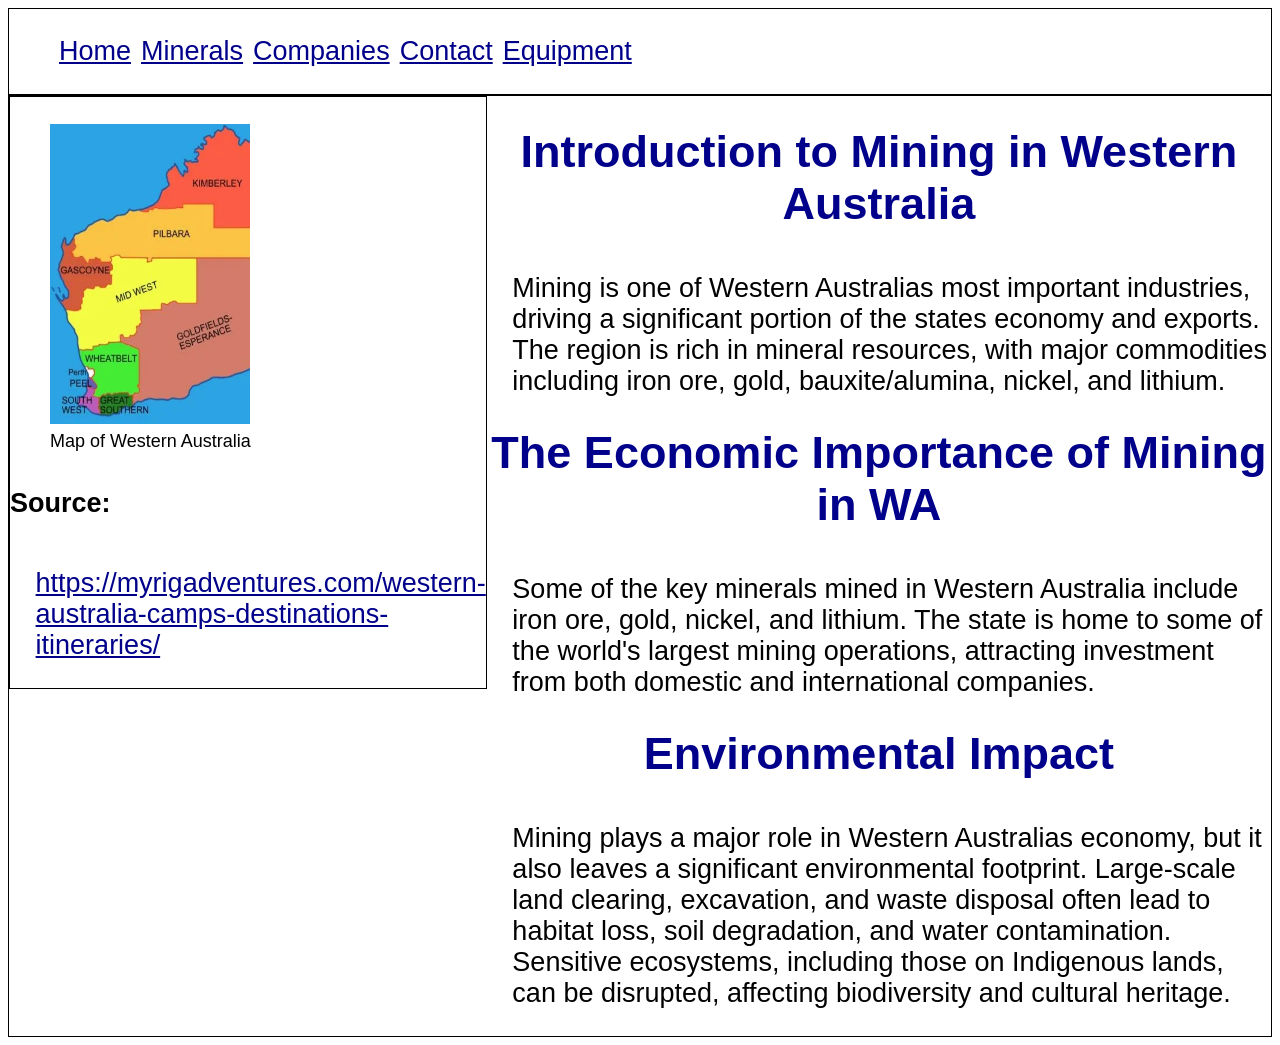
<file: index.htm>
<!DOCTYPE html>
<html lang="en">


<head>
    <meta charset="UTF-8">
    <meta name="viewport" content="width=device-width, initial-scale=1.0">
    <title>Mining in Western Australia</title>
    <link rel="stylesheet" href="styles.css">

</head>







<!-- alt + z allows you to warp text for easier reading. -->

<body>

    <div>
        <nav>
            <ul style="display: flex; list-style-type: none;">
                <li><a style="margin-right: 10px;" href="index.htm">Home</a></li>
                <li><a style="margin-right: 10px;" href="minerals.htm">Minerals</a></li>
                <li><a style="margin-right: 10px;" href="companies.htm">Companies</a></li>
                <li><a style="margin-right: 10px;" href="contact.htm">Contact</a></li>
                <li><a style="margin-right: 10px;" href="equipment.htm">Equipment</a></li>
            </ul>
        </nav>
    </div>

    <main>
        <div>
            <aside>
                <figure>
                    <a href="https://en.wikipedia.org/wiki/Mining_in_Western_Australia">
                        <img src="images/WesternAustralianMap.png" alt="Map of Western Australia"
                            style="width: 200px; height: 300px;">
                    </a>
                    <figcaption>Map of Western Australia</figcaption>


                </figure>

                <h4>Source:</h4>
                <p>
                    <a href="https://myrigadventures.com/western-australia-camps-destinations-itineraries/"
                        target="_blank">https://myrigadventures.com/western-australia-camps-destinations-itineraries/
                    </a>
                </p>
            </aside>

        </div>
        <div>
            <h1>Introduction to Mining in Western Australia</h1>
            <p>Mining is one of Western Australias most important industries, driving a significant portion of the
                states
                economy and exports. The region is rich in mineral resources, with major commodities including iron ore,
                gold, bauxite/alumina, nickel, and lithium.
            </p>
            <h1>The Economic Importance of Mining in WA</h1>
            <p>Some of the key minerals mined in Western Australia include iron ore, gold, nickel, and lithium. The
                state is
                home to some of the world's largest mining operations, attracting investment from both domestic and
                international companies.
            </p>
            <h1>Environmental Impact</h1>
            <p>Mining plays a major role in Western Australias economy, but it also leaves a significant environmental
                footprint. Large-scale land clearing, excavation, and waste disposal often lead to habitat loss, soil
                degradation, and water contamination. Sensitive ecosystems, including those on Indigenous lands, can be
                disrupted, affecting biodiversity and cultural heritage.
            </p>
        </div>

    </main>

</body>

</html>
</file>
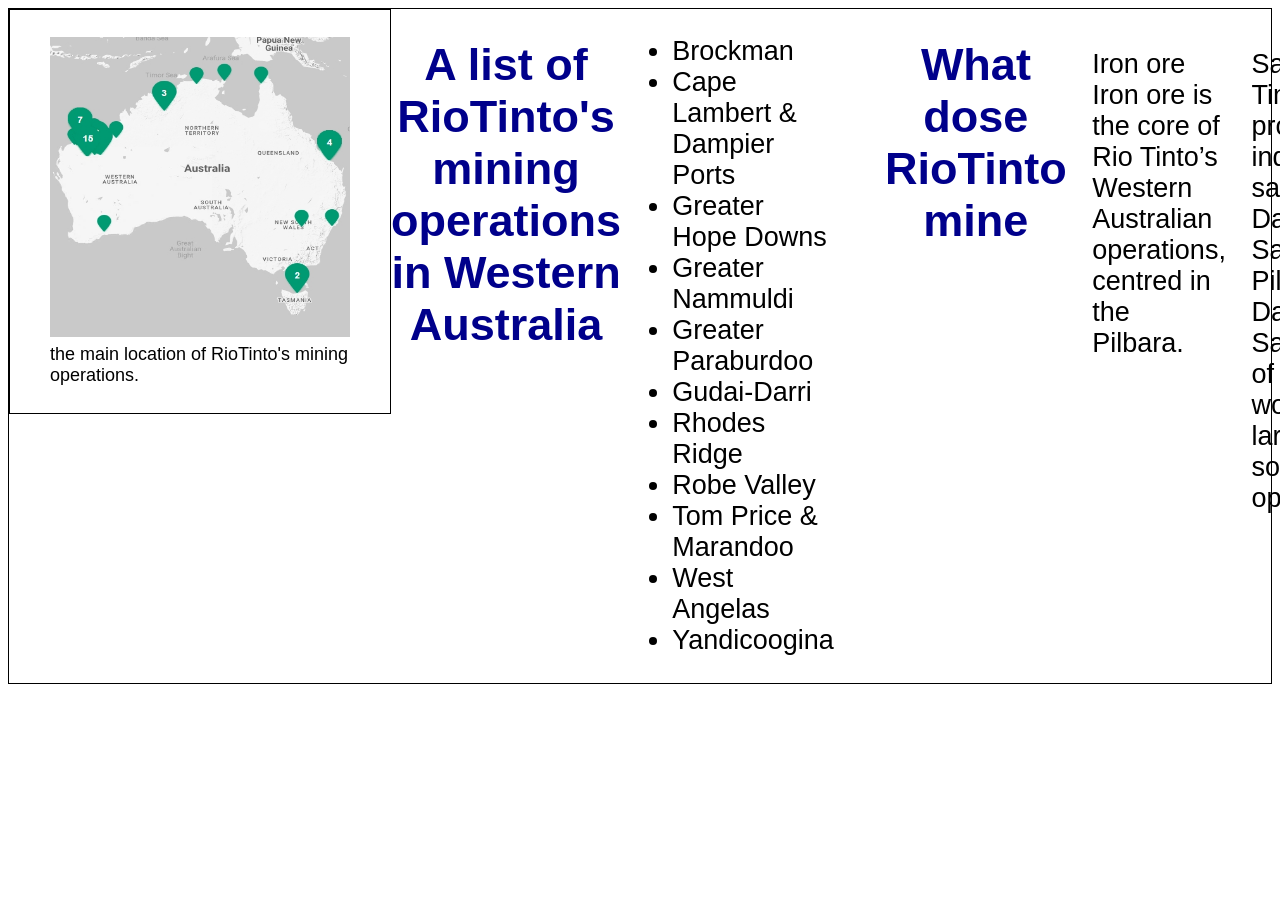
<file: comp001.htm>
<!DOCTYPE html>
<html lang="en">


<head>
    <meta charset="UTF-8">
    <meta name="viewport" content="width=device-width, initial-scale=1.0">
    <title>currcompany</title>
    <link rel="stylesheet" href="styles.css">

</head>







<!-- alt + z allows you to warp text for easier reading. -->

<body>

    <div>

    </div>

    <main>

        <div>
            <aside>
                <figure>
                    <a
                        href="https://www.riotinto.com/en/Operations#operations-results_globalsearchtags=australia%2COperation%2CAustralia%20and%20NZ">
                        <img src="images/RioTinto_Mining_Operations.png" alt="Map of Western Australia"
                            style="width: 300px; height: 300px;">
                    </a>
                    <figcaption>the main location of RioTinto's mining operations.</figcaption>

                </figure>
            </aside>

        </div>



        <h1>A list of RioTinto's mining operations in Western Australia</h1>

        <ul class="a">
            <li>Brockman</li>
            <li>Cape Lambert & Dampier Ports</li>
            <li>Greater Hope Downs</li>
            <li>Greater Nammuldi</li>
            <li>Greater Paraburdoo</li>
            <li>Gudai-Darri</li>
            <li>Rhodes Ridge</li>
            <li>Robe Valley</li>
            <li>Tom Price & Marandoo</li>
            <li>West Angelas</li>
            <li>Yandicoogina</li>
        </ul>

        <h1>What dose RioTinto mine</h1>

        <p>
            Iron ore
            Iron ore is the core of Rio Tinto’s Western Australian operations, centred in the Pilbara.
        </p>

        <p>
            Salt
            Rio Tinto produces industrial salt at Dampier Salt in the Pilbara.
            Dampier Salt is one of the world’s largest solar salt operations.
        </p>

        <p>
            Lithium
            Rio Tinto produces lithium at Mt Cattlin, near Ravensthorpe in southern Western Australia.
            Lithium is a growing part of the company’s WA portfolio due to battery-materials demand.
        </p>

        <p>
            Copper–gold (development/exploration)
            Rio Tinto is advancing Winu, a copper–gold project in the Pilbara.
            Winu is not yet a full production mine but is a significant future resource as development advances.
        </p>

        <h1>How many people dose RioTinto employ</h1>

        <p>
            RioTinto employs 100k+ employees.
        </p>

        <p>
            Source:
            <a href="https://tsmining.com.au/company/rio-tinto-services-ltd" target="_blank">Rio Tinto Services Ltd</a>
            Source:
            <a href="https://www.riotinto.com/en/operations/anz/western-australia" target="_blank">What Dose Rio Tinto
                Mine?</a>
        </p>

    </main>

</body>

</html>
</file>
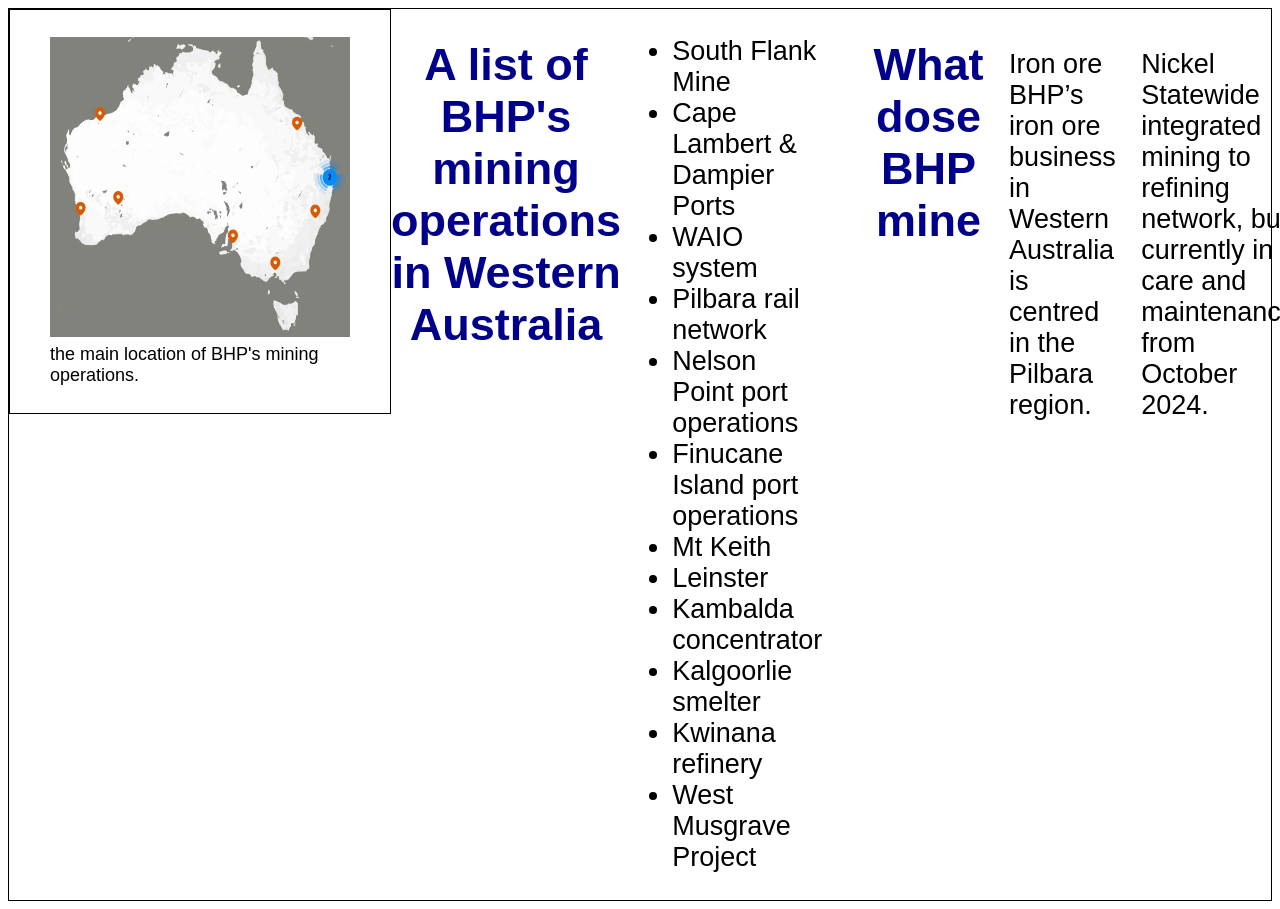
<file: comp002.htm>
<!DOCTYPE html>
<html lang="en">


<head>
    <meta charset="UTF-8">
    <meta name="viewport" content="width=device-width, initial-scale=1.0">
    <title>currcompany</title>
    <link rel="stylesheet" href="styles.css">

</head>







<!-- alt + z allows you to warp text for easier reading. -->

<body>

    <div>

    </div>

    <main>

        <div>
            <aside>
                <figure>
                    <a href="https://www.bhp.com/what-we-do/global-locations">
                        <img src="images/BHPOperationsMap.png" alt="Map of Western Australia"
                            style="width: 300px; height: 300px;">
                    </a>
                    <figcaption>the main location of BHP's mining operations.</figcaption>

                </figure>
            </aside>

        </div>



        <h1>A list of BHP's mining operations in Western Australia</h1>

        <ul class="a">
            <li>South Flank Mine</li>
            <li>Cape Lambert & Dampier Ports</li>
            <li>WAIO system</li>
            <li>Pilbara rail network</li>
            <li>Nelson Point port operations</li>
            <li>Finucane Island port operations</li>
            <li>Mt Keith</li>
            <li>Leinster</li>
            <li>Kambalda concentrator</li>
            <li>Kalgoorlie smelter</li>
            <li>Kwinana refinery</li>
            <li>West Musgrave Project</li>
        </ul>

        <h1>What dose BHP mine</h1>

        <p>
            Iron ore
            BHP’s iron ore business in Western Australia is centred in the Pilbara region.
        </p>

        <p>
            Nickel
            Statewide integrated mining to refining network, but currently in care and maintenance from October 2024.
        </p>

        <h1>How many people dose BHP employ</h1>

        <p>
            BHP employs 50k+ employees
        </p>

        <p>
            Source
            <a href="https://www.bhp.com/what-we-do/global-locations/australia/western-australia" target="_blank">BHP
                Mining Services</a>
            Source
            <a href="https://www.bhp.com/about/our-businesses/minerals-australia" target="_blank">What Dose BHP
                Mine?</a>
        </p>

    </main>

</body>

</html>
</file>
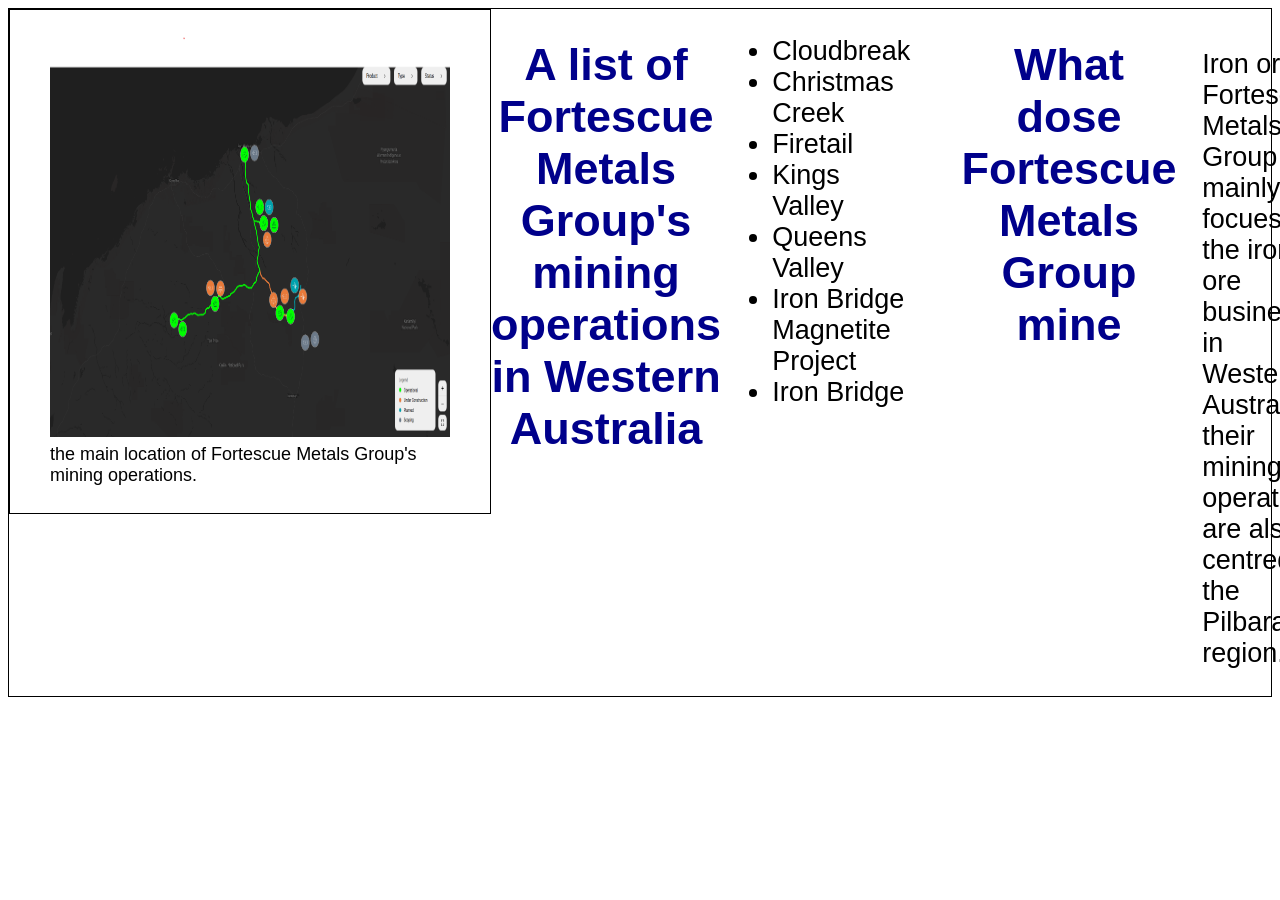
<file: comp003.htm>
<!DOCTYPE html>
<html lang="en">


<head>
    <meta charset="UTF-8">
    <meta name="viewport" content="width=device-width, initial-scale=1.0">
    <title>currcompany</title>
    <link rel="stylesheet" href="styles.css">

</head>







<!-- alt + z allows you to warp text for easier reading. -->

<body>

    <div>

    </div>

    <main>

        <div>
            <aside>
                <figure>
                    <a
                        href="https://www.fortescue.com/en/what-we-do/operations">
                        <img src="images/Fortescue_Map.png" alt="Map of Western Australia"
                            style="width: 400px; height: 400px;">
                    </a>
                    <figcaption>the main location of Fortescue Metals Group's mining operations.</figcaption>

                </figure>
            </aside>

        </div>


      
<h1>A list of Fortescue Metals Group's mining operations in Western Australia</h1>

<ul class="a">
    <li>Cloudbreak</li>
    <li>Christmas Creek</li>
    <li>Firetail</li>
    <li>Kings Valley</li>
    <li>Queens Valley</li>
    <li>Iron Bridge Magnetite Project</li>
    <li>Iron Bridge</li>
</ul>

<h1>What dose Fortescue Metals Group mine</h1>

<p>
    Iron ore
    Fortescue Metals Group mainly focues in the iron ore business in Western Australia their mining operations are also centred in the Pilbara region.
</p>

<p>
    Nickel
    Statewide integrated mining to refining network, but currently in care and maintenance from October 2024.
</p>

<h1>How many people dose Fortescue Metals Group employ</h1>

<p>
    Fortescue Metals Group employs 20k+ employees
</p>

<p>
    Source
    <a href="https://www.fortescue.com/en" target="_blank">Fortescue Metals Group</a>
    Source
    <a href="https://www.fortescue.com/en/what-we-do/operations" target="_blank">What Dose Fortescue Metals Group Mine?</a>
</p>

    </main>

</body>

</html>
</file>
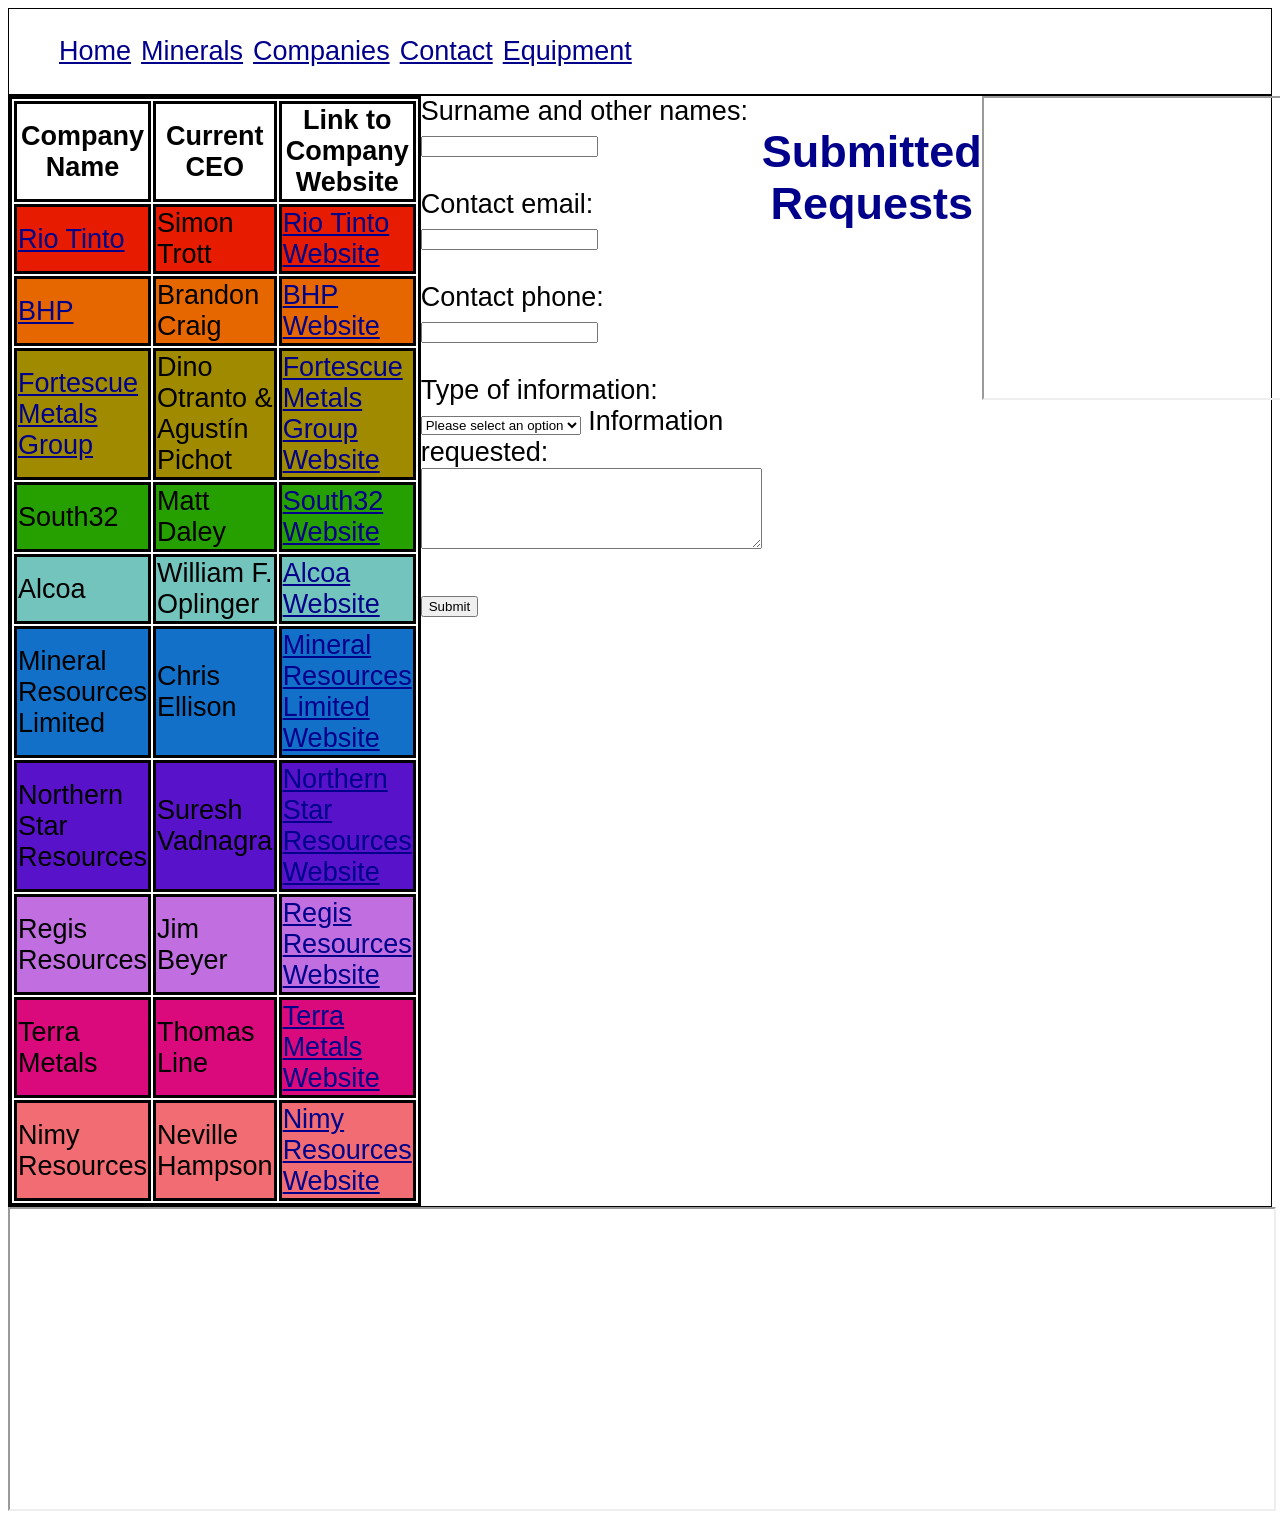
<file: contact.htm>
<!DOCTYPE html>
<html lang="en">


<head>
    <meta charset="UTF-8">
    <meta name="viewport" content="width=device-width, initial-scale=1.0">
    <title>Mining in Western Australia</title>
    <link rel="stylesheet" href="styles.css">

</head>







<!-- alt + z allows you to warp text for easier reading. -->

<body>

    <div>
        <nav>
            <ul style="display: flex; list-style-type: none;">
                <li><a style="margin-right: 10px;" href="index.htm">Home</a></li>
                <li><a style="margin-right: 10px;" href="minerals.htm">Minerals</a></li>
                <li><a style="margin-right: 10px;" href="companies.htm">Companies</a></li>
                <li><a style="margin-right: 10px;" href="contact.htm">Contact</a></li>
                <li><a style="margin-right: 10px;" href="equipment.htm">Equipment</a></li>
            </ul>
        </nav>
    </div>

    <main>


        <table>
            <tr>
                <th>Company Name</th>
                <th>Current CEO</th>
                <th>Link to Company Website</th>
            </tr>
            <tr style="background-color: #e61b00;">
                <td><a href="comp001.htm">Rio Tinto</a></td>
                <td>Simon Trott</td>
                <td><a href="https://www.riotinto.com/en/operations/anz/western-australia" target="_blank">Rio Tinto
                        Website</a></td>
            </tr>
            <tr style="background-color: #e66700;">
                <td><a href="comp002.htm">BHP</a></td>
                <td>Brandon Craig</td>
                <td><a href="https://www.bhp.com/" target="_blank">BHP Website</a></td>
            </tr>
            <tr style="background-color: #a08b00;">
                <td><a href="comp003.htm">Fortescue Metals Group</a></td>
                <td>Dino Otranto & Agustín Pichot</td>
                <td><a href="https://www.fortescue.com/en" target="_blank">Fortescue Metals Group Website</a></td>
            </tr>
            <tr style="background-color: #25a000;">
                <td>South32</td>
                <td>Matt Daley</td>
                <td><a href="https://www.south32.net/" target="_blank">South32 Website</a></td>
            </tr>
            <tr style="background-color: #72c4bd;">
                <td>Alcoa</td>
                <td>William F. Oplinger</td>
                <td><a href="https://www.alcoa.com/australia/en/" target="_blank">Alcoa Website</a></td>
            </tr>
            <tr style="background-color: #1270c9;">
                <td>Mineral Resources Limited</td>
                <td>Chris Ellison</td>
                <td><a href="https://www.mineralresources.com.au/" target="_blank">Mineral Resources Limited Website</a>
                </td>
            </tr>
            <tr style="background-color: #5812c9;">
                <td>Northern Star Resources</td>
                <td>Suresh Vadnagra</td>
                <td><a href="https://www.nsrltd.com/" target="_blank">Northern Star Resources Website</a></td>
            </tr>
            <tr style="background-color: #c06ee0;">
                <td>Regis Resources</td>
                <td>Jim Beyer</td>
                <td><a href="https://www.regisresources.com.au/" target="_blank">Regis Resources Website</a></td>
            </tr>
            <tr style="background-color: #da0a7c;">
                <td>Terra Metals</td>
                <td>Thomas Line</td>
                <td><a href="https://terrametals.com.au/" target="_blank">Terra Metals Website</a></td>
            </tr>
            <tr style="background-color: #f16c73;">
                <td>Nimy Resources</td>
                <td>Neville Hampson</td>
                <td><a href="https://nimy.com.au/" target="_blank">Nimy Resources Website</a></td>
            </tr>
        </table>

        <form action="additem.php" method="post" target="requestlist" onsubmit="return validateForm()">

            <label for="requestor">Surname and other names:</label><br>
            <input type="text" id="requestor" name="requestor"><br><br>

            <label for="email">Contact email:</label><br>
            <input type="text" id="email" name="email"><br><br>

            <label for="phone">Contact phone:</label><br>
            <input type="text" id="phone" name="phone"><br><br>

            <label for="infotype">Type of information:</label><br>

            <select id="infotype" name="infotype">
                <option value="">Please select an option</option>
                <option value="company">Company</option>
                <option value="mineral">Mineral</option>
                <option value="equipment">Equipment</option>
            </select>

            <label for="request">Information requested:</label><br>

            <textarea id="request" name="request" rows="5" cols="40"></textarea><br><br>

            <input type="submit" value="Submit">

        </form>

        <h1>Submitted Requests</h1>

        <iframe name="requestlist" width="1000" height="300" style="width: 100%; height: 300px;" title="List of submitted information requests">
        </iframe>

    </main>
    <script>


        function validateForm() {


            var requestor = document.getElementById("requestor").value.trim();
            var email = document.getElementById("email").value.trim();
            var phone = document.getElementById("phone").value.trim();
            var infotype = document.getElementById("infotype").value;
            var request = document.getElementById("request").value.trim();


            if (requestor === "" || email === "" || phone === "" ||
                infotype === "" || request === "") {

                alert("Please complete all fields before submitting.");
                return false;
            }


            var fields = [requestor, email, phone, infotype, request];

            for (var i = 0; i < fields.length; i++) {

                if (fields[i].toLowerCase().includes("<script>")) {

                    alert("The text <script> is not allowed in the form.");
                    return false;
                }
            }


            alert("Your request has been submitted successfully!");

            return true;
        }

    </script>


    <iframe name="requestlist" width="1000" height="300" style="width: 100%; height: 300px;" title="List of submitted information requests">
    </iframe>


</body>

</html>
</file>
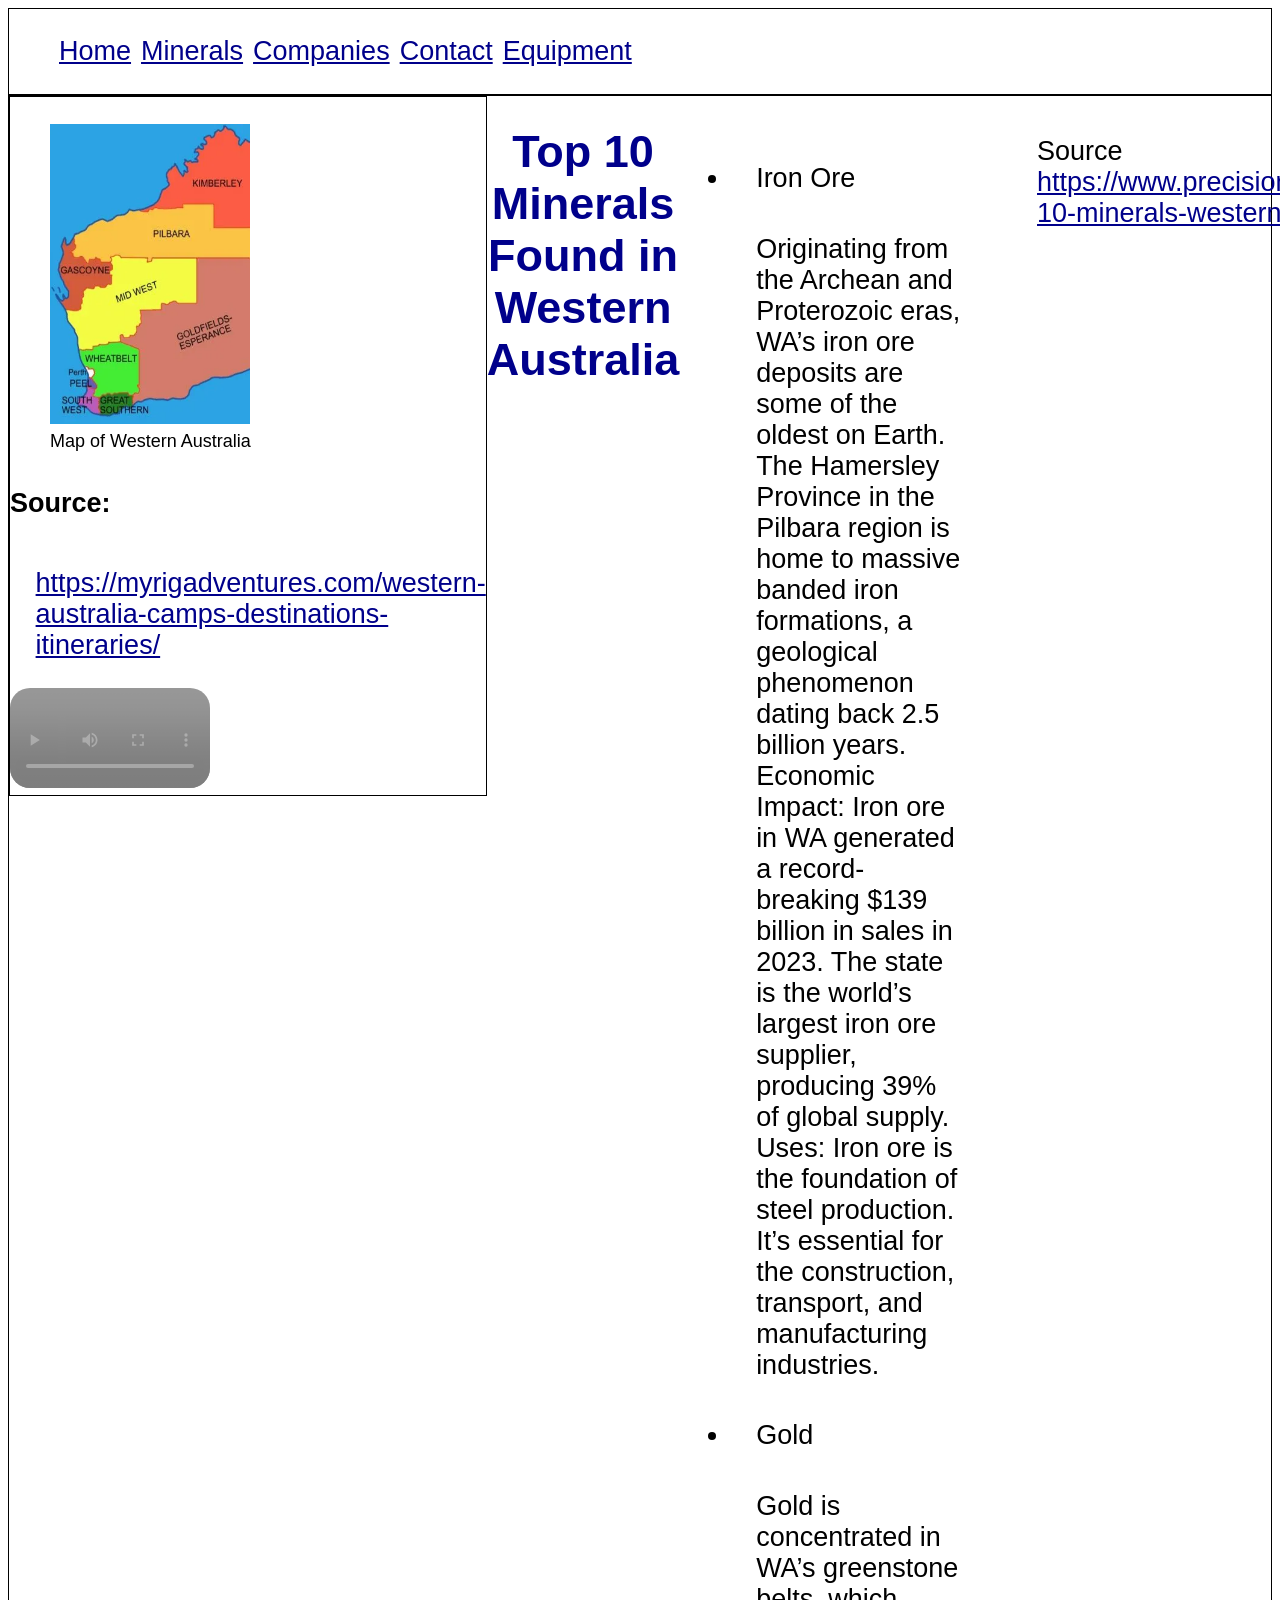
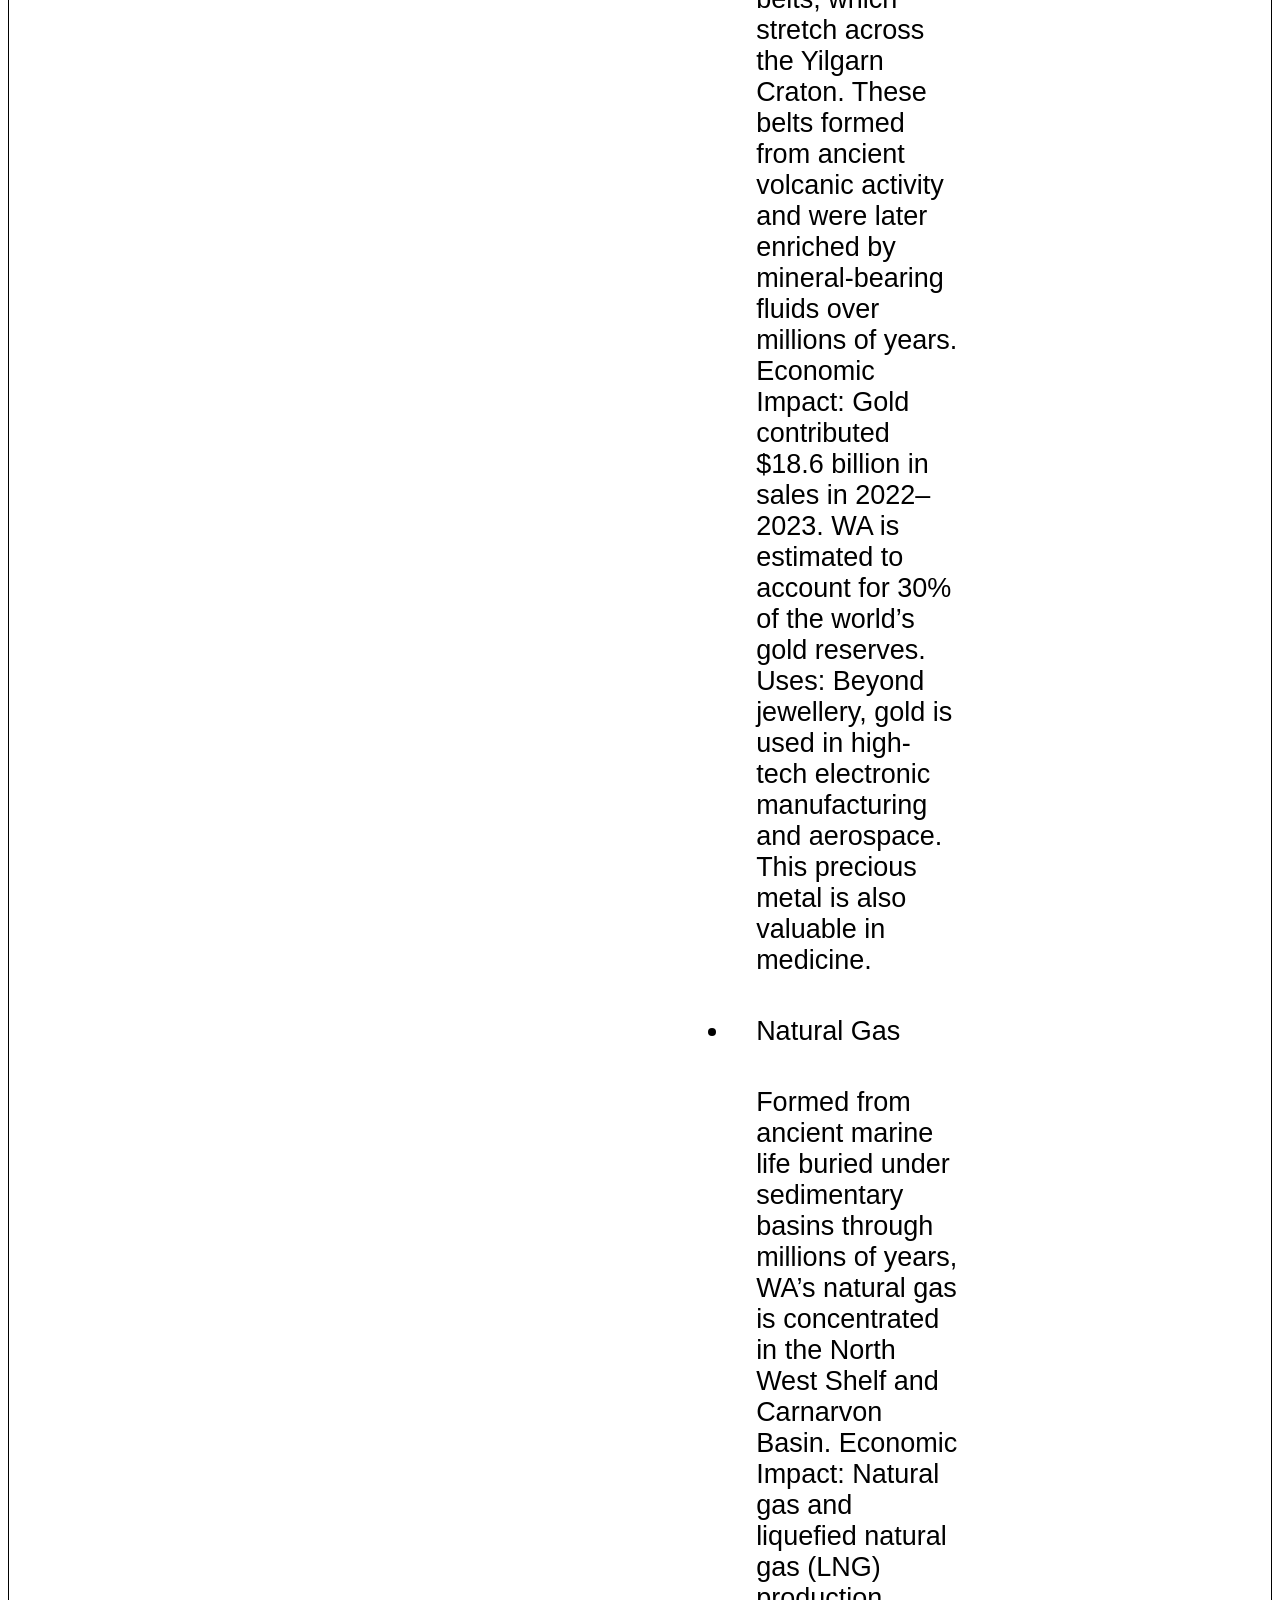
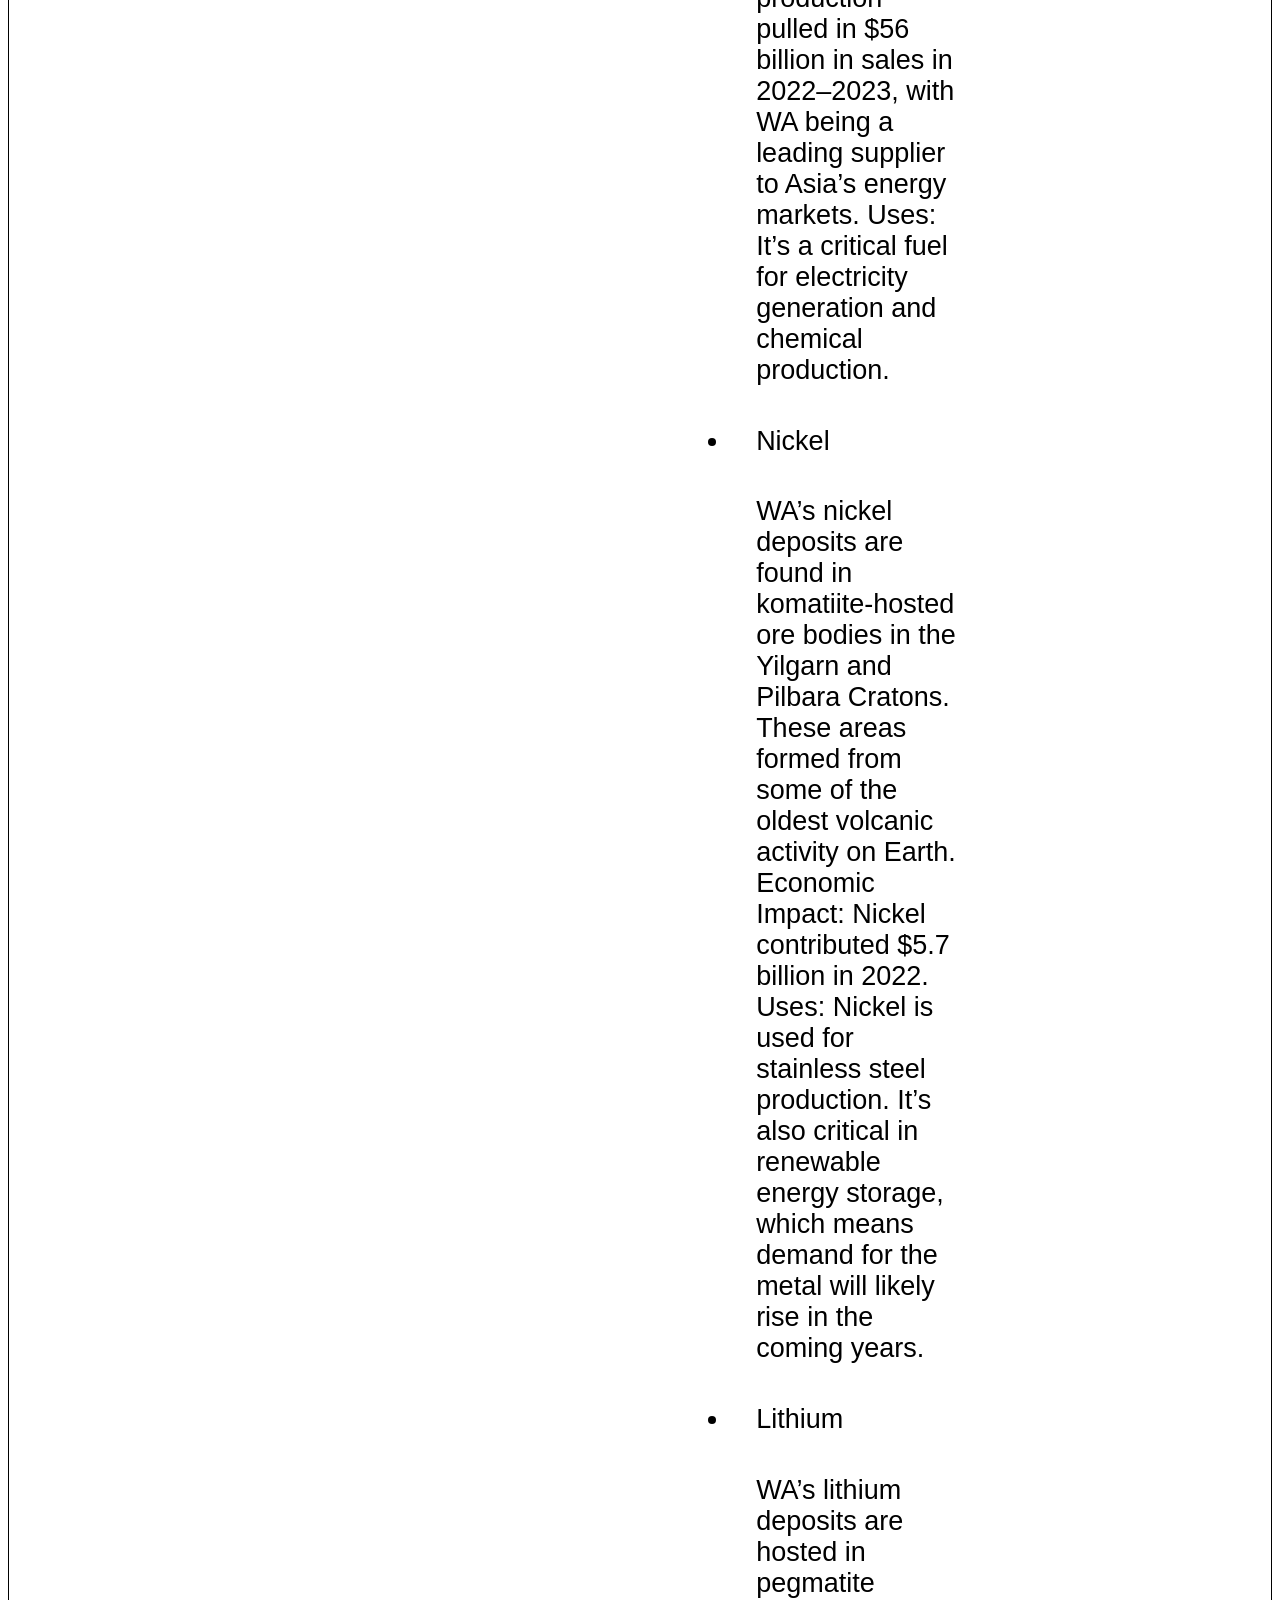
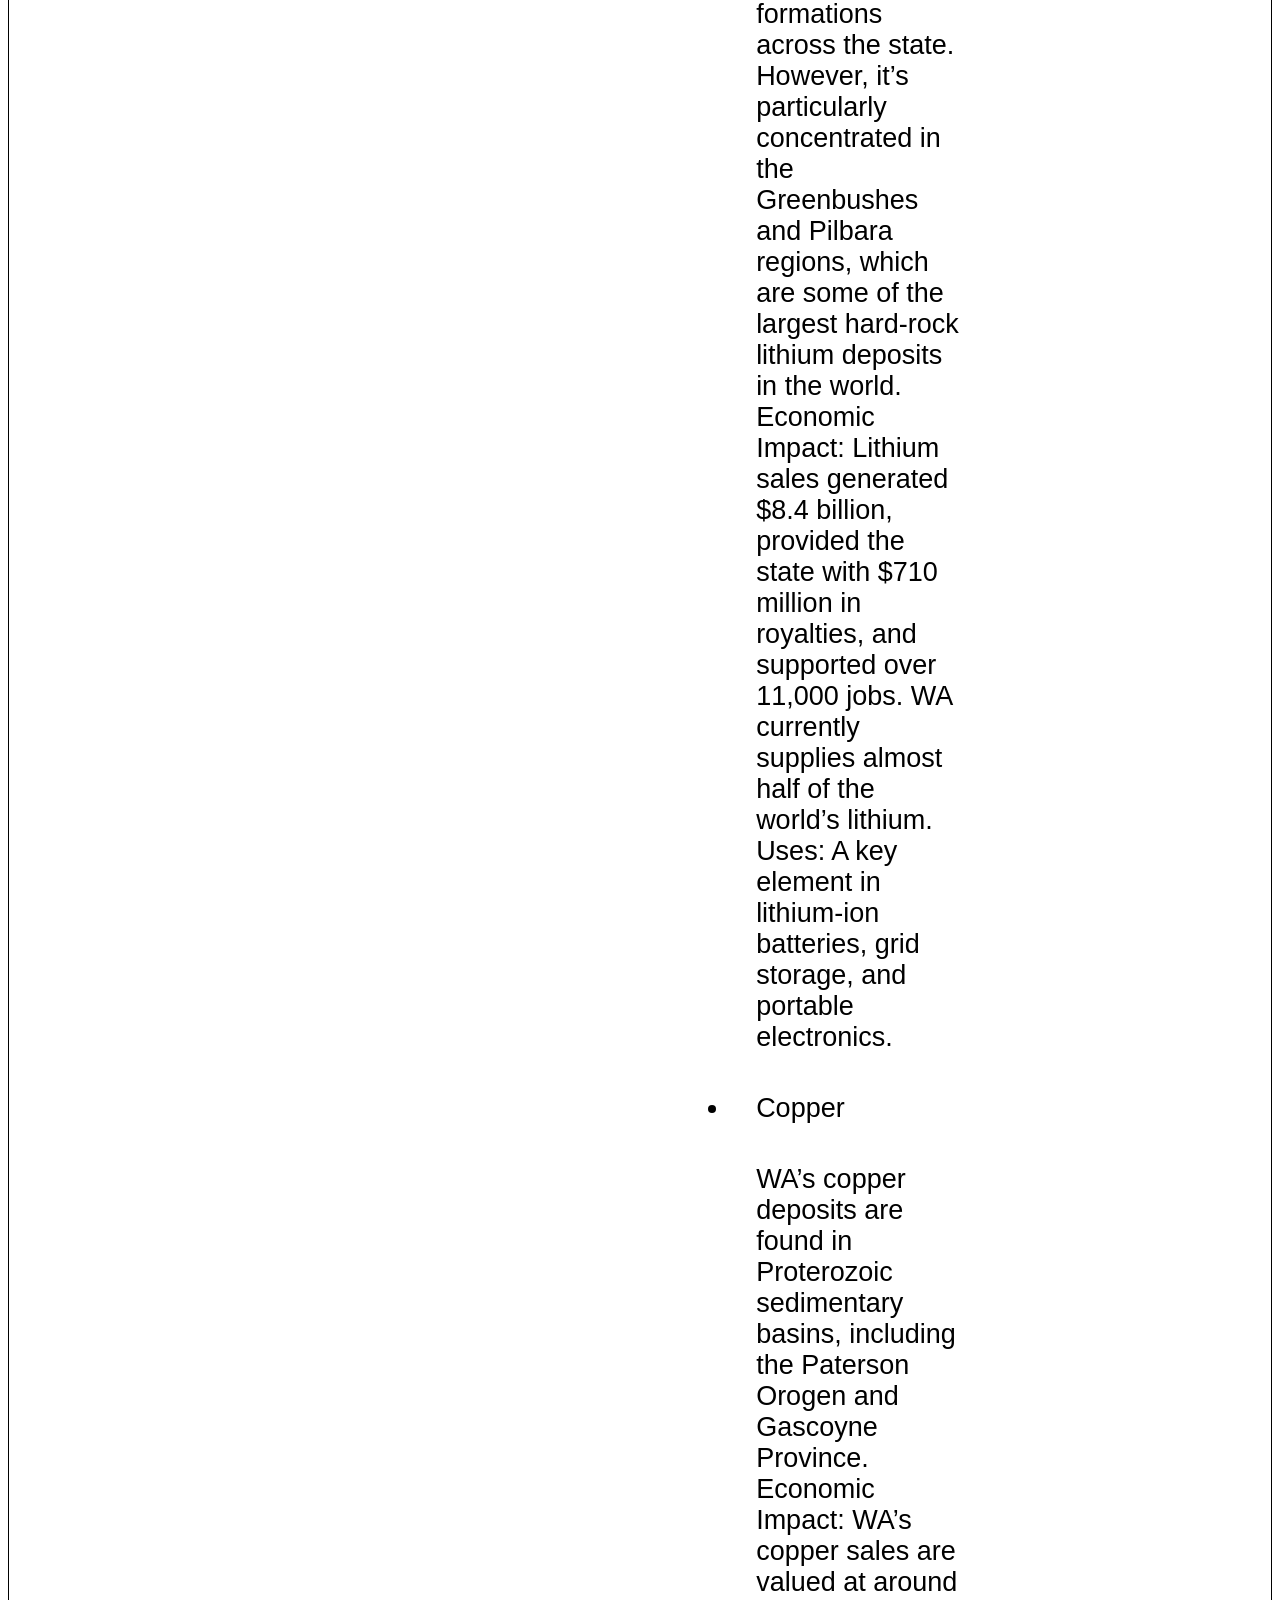
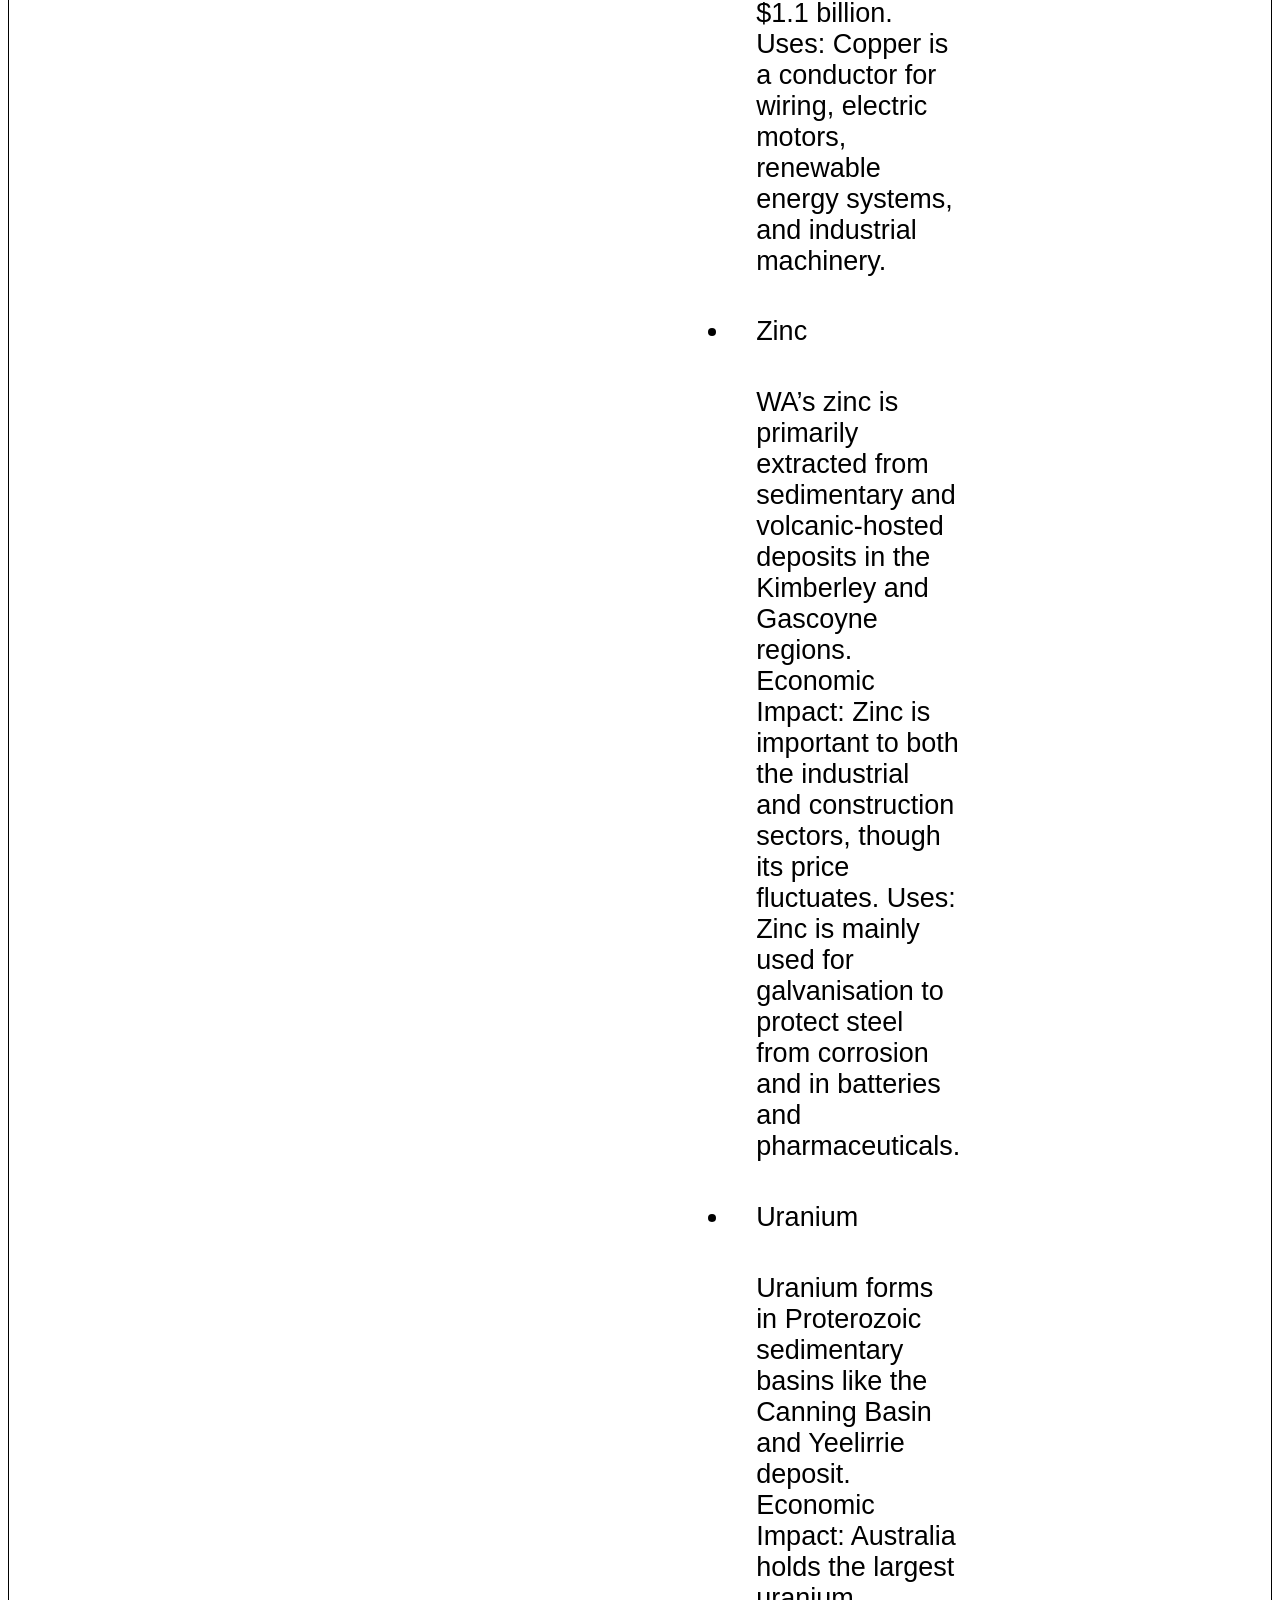
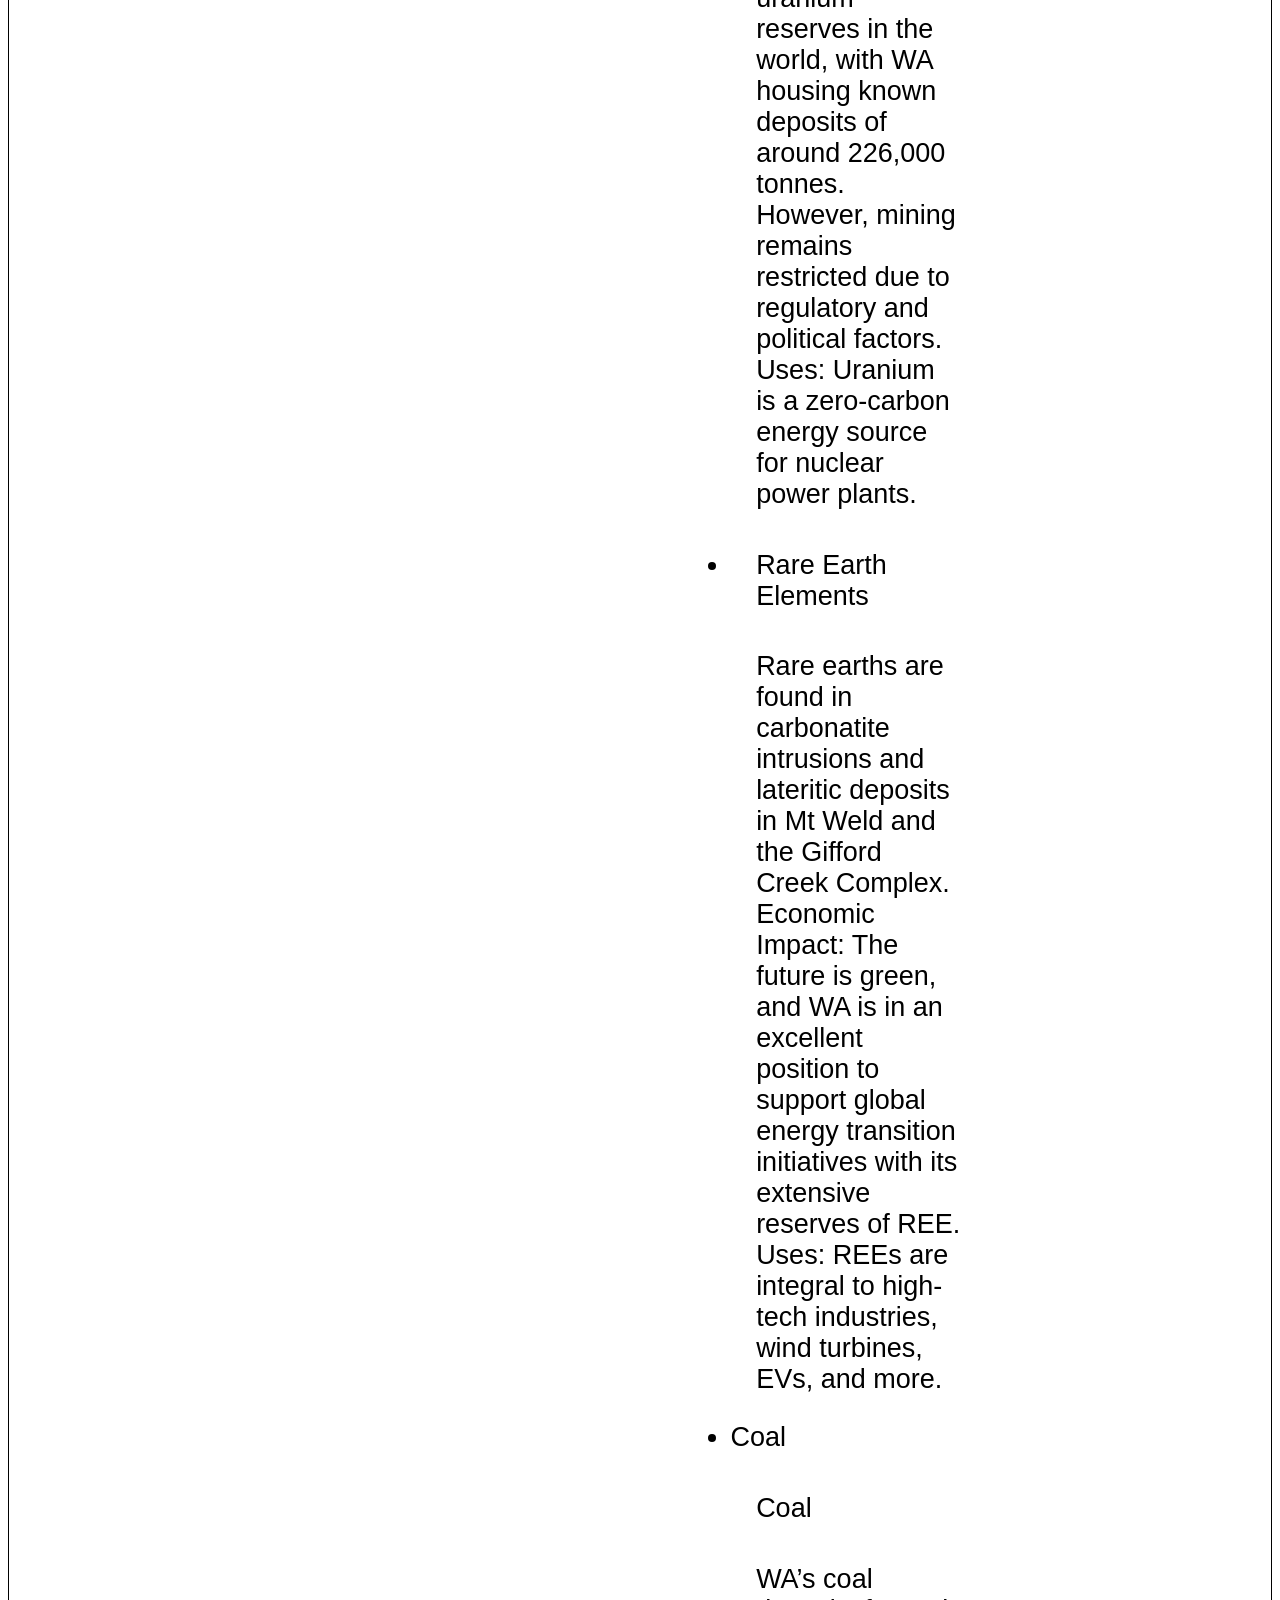
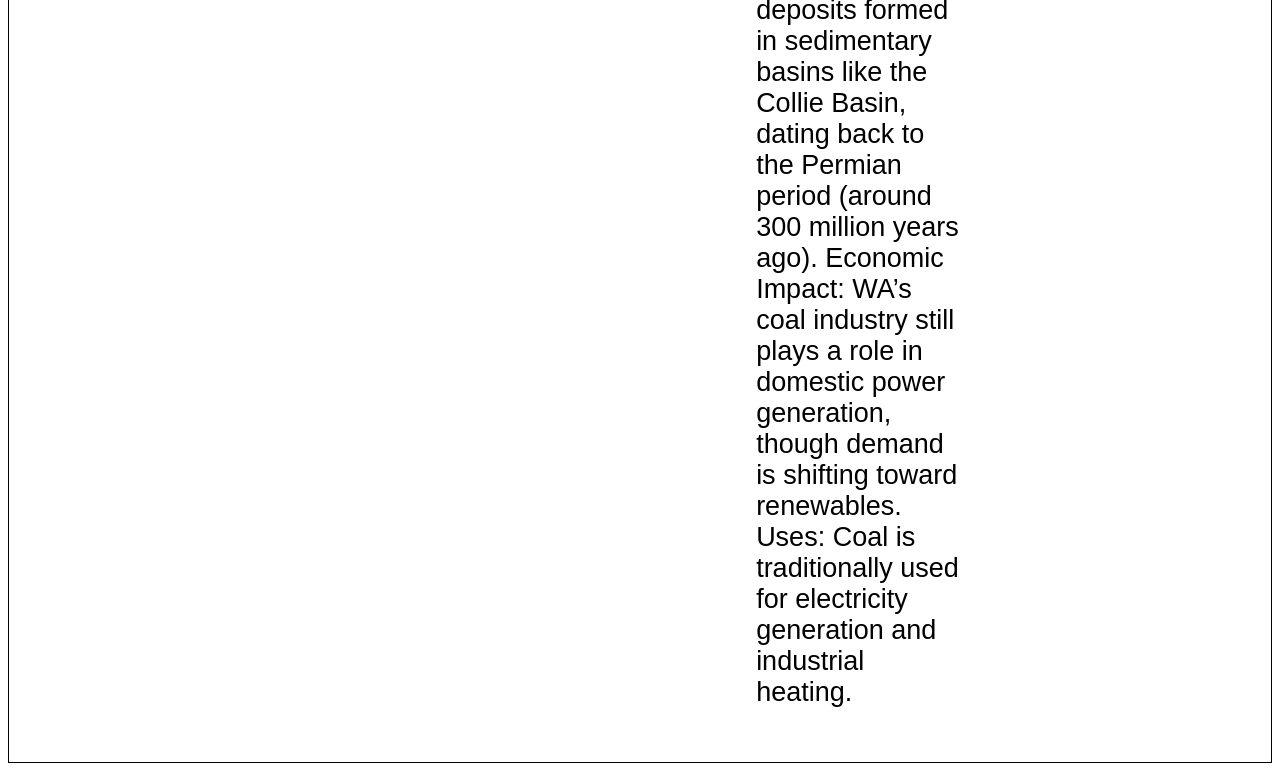
<file: Minerals.htm>
<!DOCTYPE html>
<html lang="en">


<head>
    <meta charset="UTF-8">
    <meta name="viewport" content="width=device-width, initial-scale=1.0">
    <title>Mining in Western Australia</title>
    <link rel="stylesheet" href="styles.css">

</head>







<!-- alt + z allows you to warp text for easier reading. -->

<body>

    <div>
        <nav>
            <ul style="display: flex; list-style-type: none;">
                <li><a style="margin-right: 10px;" href="index.htm">Home</a></li>
                <li><a style="margin-right: 10px;" href="minerals.htm">Minerals</a></li>
                <li><a style="margin-right: 10px;" href="companies.htm">Companies</a></li>
                <li><a style="margin-right: 10px;" href="contact.htm">Contact</a></li>
                <li><a style="margin-right: 10px;" href="equipment.htm">Equipment</a></li>
            </ul>
        </nav>
    </div>

    <main>

        <div>
            <aside>
                <figure>
                    <a href="https://en.wikipedia.org/wiki/Mining_in_Western_Australia">
                        <img src="images/WesternAustralianMap.png" alt="Map of Western Australia"
                            style="width: 200px; height: 300px;">
                    </a>
                    <figcaption>Map of Western Australia</figcaption>

                </figure>
                <h4>Source:</h4>
                <p>
                    <a href="https://myrigadventures.com/western-australia-camps-destinations-itineraries/"
                        target="_blank">https://myrigadventures.com/western-australia-camps-destinations-itineraries/
                    </a>
                </p>
                <video class="mining-video" controls width="200">
                    <source src="videos/mining.mp4" type="video/mp4">
                    Your browser does not support HTML video.
                </video>
            </aside>
        </div>

        <h1>Top 10 Minerals Found in Western Australia</h1>

        <ul class="a">

            <li>
                <p>Iron Ore</p>
                <p>Originating from the Archean and Proterozoic eras, WA’s iron ore deposits are some of the oldest on
                    Earth. The Hamersley Province in the Pilbara region is home to massive banded iron formations, a
                    geological phenomenon dating back 2.5 billion years.

                    Economic Impact: Iron ore in WA generated a record-breaking $139 billion in sales in 2023. The state
                    is
                    the world’s largest iron ore supplier, producing 39% of global supply.

                    Uses: Iron ore is the foundation of steel production. It’s essential for the construction,
                    transport,
                    and manufacturing industries.
                </p>
            </li>
            <li>
                <p>Gold</p>
                <p>Gold is concentrated in WA’s greenstone belts, which stretch across the Yilgarn Craton. These belts
                    formed from ancient volcanic activity and were later enriched by mineral-bearing fluids over
                    millions of
                    years.

                    Economic Impact: Gold contributed $18.6 billion in sales in 2022–2023. WA is estimated to account
                    for
                    30% of the world’s gold reserves.

                    Uses: Beyond jewellery, gold is used in high-tech electronic manufacturing and aerospace. This
                    precious
                    metal is also valuable in medicine.</p>
            </li>
            <li>
                <p>Natural Gas</p>
                <p>Formed from ancient marine life buried under sedimentary basins through millions of years, WA’s
                    natural
                    gas is concentrated in the North West Shelf and Carnarvon Basin.

                    Economic Impact: Natural gas and liquefied natural gas (LNG) production pulled in $56 billion in
                    sales
                    in 2022–2023, with WA being a leading supplier to Asia’s energy markets.

                    Uses: It’s a critical fuel for electricity generation and chemical production.</p>
            </li>
            <li>
                <p>Nickel</p>
                <p>WA’s nickel deposits are found in komatiite-hosted ore bodies in the Yilgarn and Pilbara Cratons.
                    These
                    areas formed from some of the oldest volcanic activity on Earth.

                    Economic Impact: Nickel contributed $5.7 billion in 2022.

                    Uses: Nickel is used for stainless steel production. It’s also critical in renewable energy storage,
                    which means demand for the metal will likely rise in the coming years.</p>
            </li>
            <li>
                <p>Lithium</p>
                <p>WA’s lithium deposits are hosted in pegmatite formations across the state. However, it’s particularly
                    concentrated in the Greenbushes and Pilbara regions, which are some of the largest hard-rock lithium
                    deposits in the world.

                    Economic Impact: Lithium sales generated $8.4 billion, provided the state with $710 million in
                    royalties, and supported over 11,000 jobs. WA currently supplies almost half of the world’s lithium.

                    Uses: A key element in lithium-ion batteries, grid storage, and portable electronics.</p>
            </li>
            <li>
                <p>Copper</p>
                <p>WA’s copper deposits are found in Proterozoic sedimentary basins, including the Paterson Orogen and
                    Gascoyne Province.

                    Economic Impact: WA’s copper sales are valued at around $1.1 billion.

                    Uses: Copper is a conductor for wiring, electric motors, renewable energy systems, and industrial
                    machinery.</p>
            </li>
            <li>
                <p>Zinc</p>
                <p>WA’s zinc is primarily extracted from sedimentary and volcanic-hosted deposits in the Kimberley and
                    Gascoyne regions.

                    Economic Impact: Zinc is important to both the industrial and construction sectors, though its price
                    fluctuates.

                    Uses: Zinc is mainly used for galvanisation to protect steel from corrosion and in batteries and
                    pharmaceuticals.</p>
            </li>
            <li>
                <p>Uranium</p>
                <p>Uranium forms in Proterozoic sedimentary basins like the Canning Basin and Yeelirrie deposit.

                    Economic Impact: Australia holds the largest uranium reserves in the world, with WA housing known
                    deposits of around 226,000 tonnes. However, mining remains restricted due to regulatory and
                    political
                    factors.

                    Uses: Uranium is a zero-carbon energy source for nuclear power plants.</p>
            </li>
            <li>
                <p>Rare Earth Elements</p>
                <p>Rare earths are found in carbonatite intrusions and lateritic deposits in Mt Weld and the Gifford
                    Creek
                    Complex.

                    Economic Impact: The future is green, and WA is in an excellent position to support global energy
                    transition initiatives with its extensive reserves of REE.

                    Uses: REEs are integral to high-tech industries, wind turbines, EVs, and more.</p>
            </li>
            <li>Coal
                <p>Coal</p>
                <p>WA’s coal deposits formed in sedimentary basins like the Collie Basin, dating back to the Permian
                    period
                    (around 300 million years ago).

                    Economic Impact: WA’s coal industry still plays a role in domestic power generation, though demand
                    is
                    shifting toward renewables.

                    Uses: Coal is traditionally used for electricity generation and industrial heating.</p>
            </li>

        </ul>
        <p>
            Source
            <a href="https://www.precisiondrillingaustralia.com.au/blog/top-10-minerals-western-australia/"
                target="_blank">https://www.precisiondrillingaustralia.com.au/blog/top-10-minerals-western-australia/</a>
        </p>
    </main>

</body>

</html>
</file>
<file: styles.css>
body {
   background-color: rgb(255, 255, 255);
   font-family: Arial;
   font-size: 3vh;
   font-weight: normal;
}

h1 {
   color: darkblue;
   font-size: 5vh;
   font-weight: bold;
   text-align: center;
}

h2 {
   color: darkblue;
   font-size: 4vh;
   font-weight: bold;
   padding-left: 1vw;
   padding-top: 2vw;
}

p {
   padding-left: 2vw;
   padding-top: 1vw;
}

a {

   color: darkblue;
}

figure {

   figcaption {
      font-size: 2vh;

   }

   img {
      width: 20vw;

   }

   h4 {
      font-size: 1vh;

   }

   p {
      font-size: 1vh;

   }
}

.flex-container {
   display: flex;
}

head {
   flex: 8vh;
   background-color: #fff;
   color: #000;
   border: 1px solid #000;
}

nav {
   flex: 6vh;
   padding-left: 10px;
   color: #000;
   border: 1px solid #000;
}

aside {

   flex: 20vw;
   background-color: #fff;
   color: #000;
   border: 1px solid #000;
}

main {
   display: flex;
   flex: 80vw;
   background-color: #fff;
   color: #000;
   border: 1px solid #000;
}

ul.a {
   padding-left: 4vw;
   padding-right: 4vw;
}

table,
th,
td {
   border: 3px solid black;
   
}

a:hover {
    background-color: #f3f175; 
    transform: scale(1.02);   
}
.mining-video {
    border-radius: 20px;
    opacity: 0.5;
}
</file>
